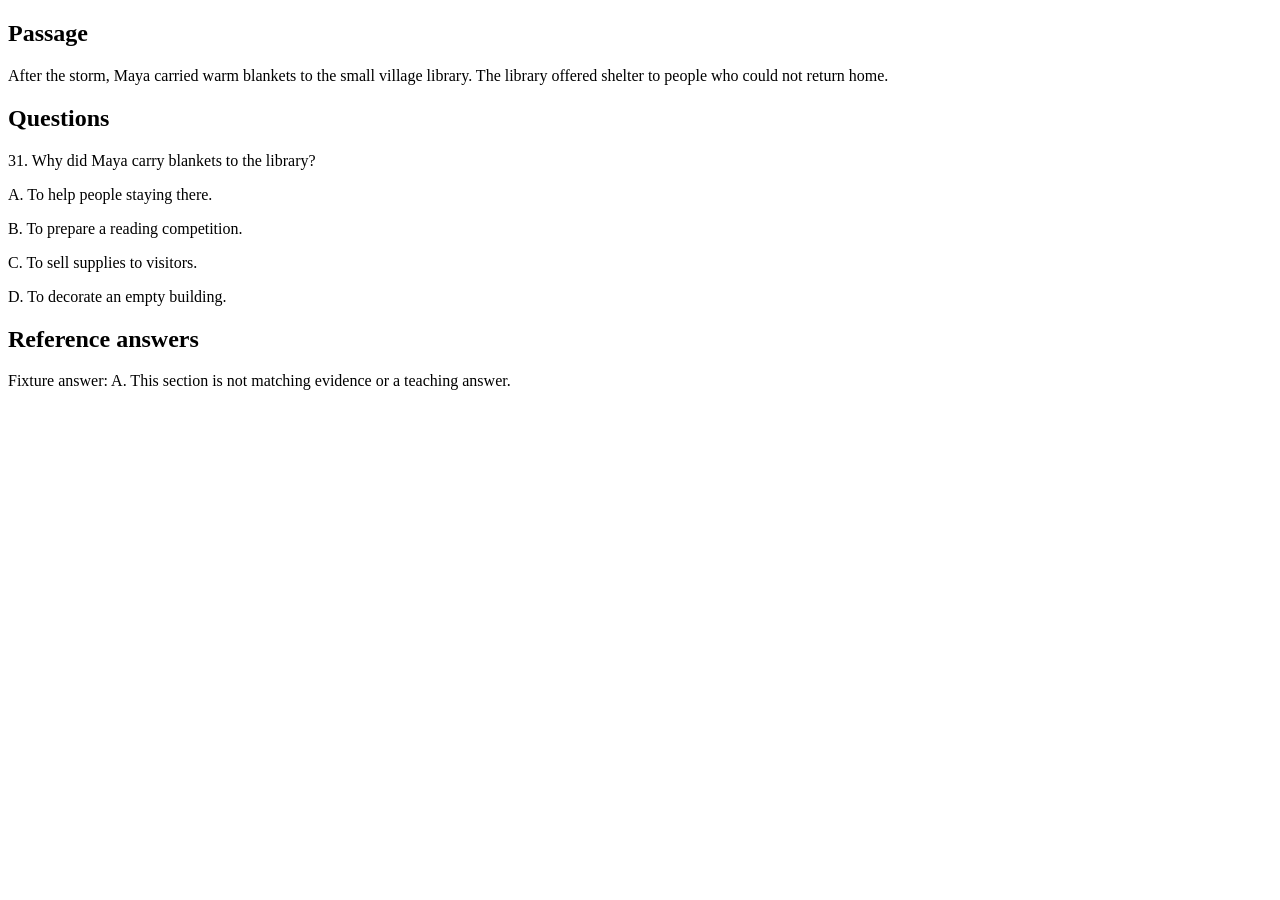
<file: tests/fixtures/reference_lookup/demo.html>
<!doctype html><html><head><title>Self-authored English test fixture</title></head>
<body><main><h2>Passage</h2>
<p>After the storm, Maya carried warm blankets to the small village library. The library offered shelter to people who could not return home.</p>
<h2>Questions</h2><p>31. Why did Maya carry blankets to the library?</p>
<p>A. To help people staying there.</p><p>B. To prepare a reading competition.</p>
<p>C. To sell supplies to visitors.</p><p>D. To decorate an empty building.</p>
<h2>Reference answers</h2><p>Fixture answer: A. This section is not matching evidence or a teaching answer.</p>
</main></body></html>
</file>
